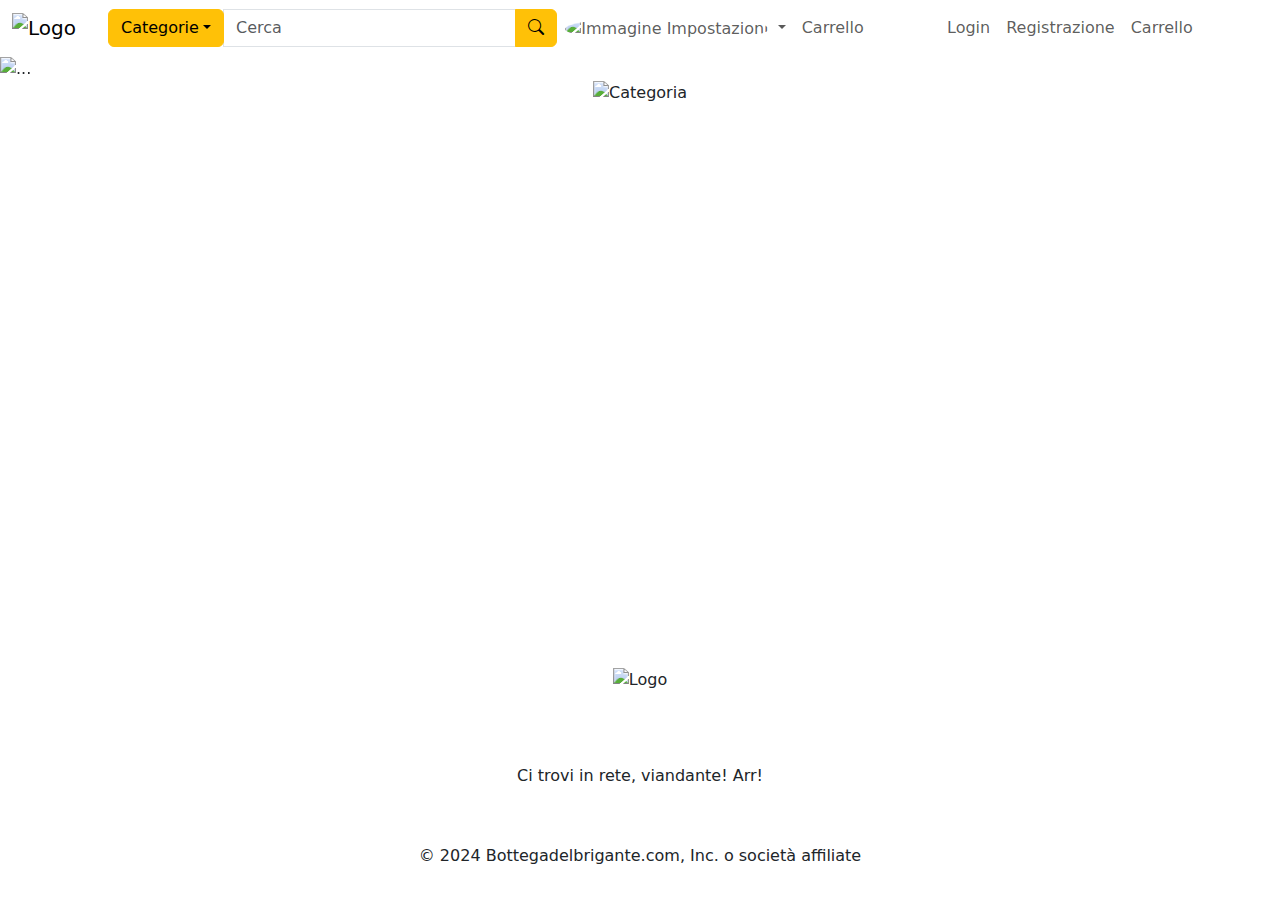
<file: src/main/resources/templates/index.html>
<!DOCTYPE html>
<html lang="en" xmlns:th="http://www.thymeleaf.org">

<head>
<meta charset="UTF-8">
<meta name="viewport" content="width=device-width, initial-scale=1.0">
<link
	href="https://cdn.jsdelivr.net/npm/bootstrap@5.3.3/dist/css/bootstrap.min.css"
	rel="stylesheet">
<script
	src="https://cdn.jsdelivr.net/npm/bootstrap@5.3.3/dist/js/bootstrap.bundle.min.js"></script>
<link
	href="https://cdn.jsdelivr.net/npm/bootstrap-icons@1.8.0/font/bootstrap-icons.css"
	rel="stylesheet">
<link th:href="@{style.css}" rel="stylesheet">
<title>Home - La Bottega del Brigante</title>
<style>
	#flex-container {
    display:flex;
    flex-direction:column;
    min-height:100vh;
    min-height:100svh;
}
    #flex-container > footer {
    margin-top:auto;
}
</style>
</head>

<body id="bg">
	<div id="flex-container">
	<nav class="navbar navbar-expand-lg">
		<div class="container-fluid">
			<a class="navbar-brand" th:href="@{/}"> <img
				th:src="@{LOGOTIPO.png}" alt="Logo"
				class="logoN d-inline-block align-top me-2">
			</a>

			<form class="d-flex ms-2 flex-grow-1" role="search"
				action="/categoria/ricerca" method="get">
				<div class="input-group">
					<div class="dropdown">
						<button class="btn btn-warning dropdown-toggle" type="button"
							id="dropdownMenuButton" data-bs-toggle="dropdown"
							aria-expanded="false">Categorie</button>
						<ul class="dropdown-menu bg-warning"
							aria-labelledby="dropdownMenuButton">


							<li th:each="categoria : ${categorie}"><a
								th:text="${categoria.tipo}" class="dropdown-item"
								th:href="@{/categoria(id=${categoria.id})}"></a></li>
						</ul>
					</div>

					<input class="form-control" type="search" placeholder="Cerca"
						aria-label="Search" name="ricerca">
					<button class="btn btn-warning" type="submit">
						<i class="bi bi-search"></i>
					</button>
				</div>
			</form>

			<button class="navbar-toggler" type="button"
				data-bs-toggle="collapse" data-bs-target="#navbarText"
				aria-controls="navbarText" aria-expanded="false"
				aria-label="Toggle navigation">
				<span class="navbar-toggler-icon"></span>
			</button>


			<div th:if="${session['utente'] != null}"
				class="collapse navbar-collapse" id="navbarText">
				<ul class="navbar-nav me-auto mb-2 mb-lg-0 justify-content-center">
					<li class="nav-item dropdown"><a
						class="nav-link dropdown-toggle" href="#" id="navbarDropdown"
						role="button" data-bs-toggle="dropdown" aria-expanded="false">
							<img th:src="@{'/' + ${utente.avatar}}"
							alt="Immagine Impostazioni" class="img-fluid rounded-circle"
							style="width: 30px; height: 30px;">
					</a>
						<ul class="dropdown-menu" aria-labelledby="navbarDropdown">
							<!-- Inserisci qui le voci del dropdown -->
							<li><a class="dropdown-item" th:href="@{/areariservata}">Area
									Riservata</a></li>
							<li><a class="dropdown-item"
								th:href="@{/modificacredenziali}">Modifica Credenziali</a></li>
							<li>
								<hr class="dropdown-divider">
							</li>
							<li class="nav-item"><a th:href="@{/areariservata/logout}"
								class="nav-link active" aria-current="page">Logout</a></li>
						</ul></li>
					<li class="nav-item"><a class="nav-link"
						th:href="@{/carrello}">Carrello</a></li>
				</ul>
			</div>
			<div th:unless="${session['utente'] != null}"
				class="collapse navbar-collapse" id="navbarText">
				<ul class="navbar-nav me-auto mb-2 mb-lg-0 justify-content-center">
					<li class="nav-item"><a class="nav-link" th:href="@{/login}">Login</a>
					</li>
					<li class="nav-item"><a class="nav-link"
						th:href="@{/registrazioneutente}">Registrazione</a></li>
					<li class="nav-item"><a class="nav-link"
						th:href="@{/carrello}">Carrello</a></li>
				</ul>
			</div>
		</div>
	</nav>
	<div id="carouselExampleInterval" class="carousel slide"
		data-bs-ride="carousel">
		<div class="carousel-inner">
			<div class="carousel-item active" data-bs-interval="5000">
				<img th:src="@{CAR1.png}" class="d-block w-100" alt="...">
			</div>
			<div class="carousel-item" data-bs-interval="5000">
				<img th:src="@{CAR2.png}" class="d-block w-100" alt="...">
			</div>
			<div class="carousel-item" data-bs-interval="5000">
				<img th:src="@{CAR3.png}" class="d-block w-100" alt="...">
			</div>
		</div>
		<button class="carousel-control-prev" type="button"
			data-bs-target="#carouselExampleInterval" data-bs-slide="prev">
			<span class="carousel-control-prev-icon" aria-hidden="true"></span> <span
				class="visually-hidden">Precedente</span>
		</button>
		<button class="carousel-control-next" type="button"
			data-bs-target="#carouselExampleInterval" data-bs-slide="next">
			<span class="carousel-control-next-icon" aria-hidden="true"></span> <span
				class="visually-hidden">Successiva</span>
		</button>
	</div>
	<div class="row justify-content-center">
		<div th:each="categoria: ${categorie}" class="col-md-auto text-center">
			<div class="category-container">
				<a th:href="@{/categoria(id=${categoria.id})}"> <img
					th:src="@{${categoria.icona}}" alt="Categoria" class="category-img">
				</a>
				<div th:text="${categoria.tipo}" class="category-title"></div>
			</div>
		</div>
	</div>
	<footer class="footer py-3">
		<div class="container-fluid">
			<div class="row">
				<div class="text-center">
					<br> <br> <img th:src="@{LOGOTIPO.png}" alt="Logo"
						class="logoF mb-3">
				</div>
			</div>
			<div class="row">
				<div class="col-md-12 text-center">
					<ul class="footer-links list-unstyled">
						<li th:each="categoria: ${categorie}" class="d-inline me-3"><a
							th:href="@{/categoria(id=${categoria.id})}"
							th:text="${categoria.tipo}"></a></li>
					</ul>
				</div>
			</div>
			<div class="row mt-3">
				<div class="col-md-12 text-center">
					<p>Ci trovi in rete, viandante! Arr!</p>
					<a href="#"><img th:src="@{social.png}" width="100px"></a>
				</div>
			</div>
			<div class="row mt-3">
				<div class="col-md-12 text-center" id="dichiarazione">
					<p>© 2024 Bottegadelbrigante.com, Inc. o società affiliate</p>
				</div>
			</div>

		</div>
	</footer>
</div>


</body>

</html>
</file>
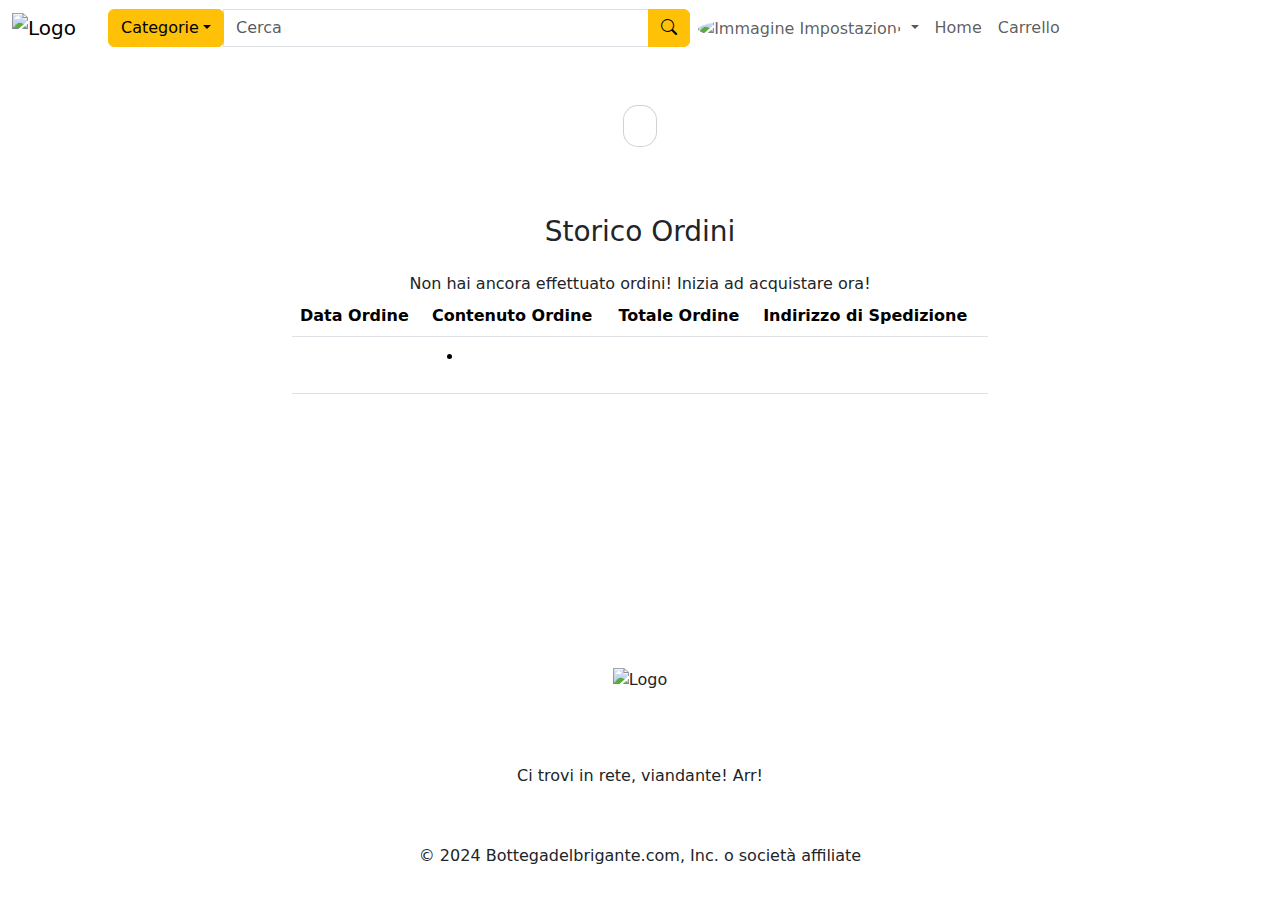
<file: src/main/resources/templates/areariservata.html>
<!DOCTYPE html>
<html lang="en" xmlns:th="http://www.thymeleaf.org">

<head>
<meta charset="UTF-8">
<meta name="viewport" content="width=device-width, initial-scale=1.0">
<link
	href="https://cdn.jsdelivr.net/npm/bootstrap@5.3.3/dist/css/bootstrap.min.css"
	rel="stylesheet">
<script
	src="https://cdn.jsdelivr.net/npm/bootstrap@5.3.3/dist/js/bootstrap.bundle.min.js"></script>
<link
	href="https://cdn.jsdelivr.net/npm/bootstrap-icons@1.8.0/font/bootstrap-icons.css"
	rel="stylesheet">
<link th:href="@{style.css}" rel="stylesheet">

<title>Riservata Utente</title>
<style>
	#flex-container {
    display:flex;
    flex-direction:column;
 
    /* fallback height */
    min-height:100vh;
 
    /* new small viewport height for modern browsers */
    min-height:100svh;
}
    #flex-container > footer {
    margin-top:auto;
}
</style>
</head>

<body>
	<div id="flex-container">
	<nav class="navbar navbar-expand-lg">
		<div class="container-fluid">
			<a class="navbar-brand" th:href="@{/}"> <img
				th:src="@{LOGOTIPO.png}" alt="Logo"
				class="logoN d-inline-block align-top me-2">
			</a>

			<form class="d-flex ms-2 flex-grow-1" role="search"
				action="/categoria/ricerca" method="get">
				<div class="input-group">
					<div class="dropdown">
						<button class="btn btn-warning dropdown-toggle" type="button"
							id="dropdownMenuButton" data-bs-toggle="dropdown"
							aria-expanded="false">Categorie</button>
						<ul class="dropdown-menu bg-warning"
							aria-labelledby="dropdownMenuButton">


							<li th:each="categoria : ${categorie}"><a
								th:text="${categoria.tipo}" class="dropdown-item"
								th:href="@{/categoria(id=${categoria.id})}"></a></li>
						</ul>
					</div>
					<input class="form-control" type="search" placeholder="Cerca"
						aria-label="Search" name="ricerca">
					<button class="btn btn-warning" type="submit">
						<i class="bi bi-search"></i>
					</button>
				</div>
			</form>




			<button class="navbar-toggler" type="button"
				data-bs-toggle="collapse" data-bs-target="#navbarText"
				aria-controls="navbarText" aria-expanded="false"
				aria-label="Toggle navigation">
				<span class="navbar-toggler-icon"></span>
			</button>


			<div class="collapse navbar-collapse" id="navbarText">
				<ul class="navbar-nav me-auto mb-2 mb-lg-0 justify-content-center">
					<li class="nav-item dropdown"><a
						class="nav-link dropdown-toggle" href="#" id="navbarDropdown"
						role="button" data-bs-toggle="dropdown" aria-expanded="false">
							<img th:src="@{'/' + ${utente.avatar}}"
							alt="Immagine Impostazioni" class="img-fluid rounded-circle"
							style="width: 30px; height: 30px;">
					</a>
						<ul class="dropdown-menu" aria-labelledby="navbarDropdown">
							<!-- Inserisci qui le voci del dropdown -->

							<li><a class="dropdown-item"
								th:href="@{/modificacredenziali}">Modifica Credenziali</a></li>
							<li>
								<hr class="dropdown-divider">
							</li>
							<li class="nav-item"><a th:href="@{/areariservata/logout}"
								class="nav-link active" aria-current="page">Logout</a></li>
						</ul></li>

					<li class="nav-item"><a class="nav-link" th:href="@{/}">Home</a></li>


					<li class="nav-item"><a class="nav-link"
						th:href="@{/carrello}">Carrello</a></li>
				</ul>
			</div>
		</div>
	</nav>

	<div class="row">
		<div class="col-md-8 offset-md-2 mt-5 d-flex justify-content-center">
			<div class="card" style="border-radius: 15px;">
				<div class="card-body text-center text-md-start">
					<h1
						th:text="'Benvenuto nella tua Area Riservata ' + ${utente.username}"
						style="text-align: center"></h1>
				</div>
			</div>
		</div>
	</div>

	<div class="container mt-5">
		<div class="row justify-content-center">
			<div class="col-12 col-lg-8">
				<div style="border-radius: 15px; background-color: #fff; padding: 20px;">
					<h3 class="mb-4 text-center" id="cardT">Storico Ordini</h3>
					<div th:if="${acquisti == null || acquisti.empty}" class="text-center">
					<p th:if="${acquisti == null || acquisti.empty}"
						class="card-text text-center">
						Non hai ancora effettuato ordini! <a th:href="@{/}">Inizia ad
							acquistare ora!</a>
					</p>
					</div>
					<table class="table w-100"
						th:if="${acquisti != null && !acquisti.empty}"
						style="max-width: 100%;">
						<thead>
							<tr>
								<th scope="col">Data Ordine</th>
								<th scope="col">Contenuto Ordine</th>
								<th scope="col">Totale Ordine</th>
								<th scope="col">Indirizzo di Spedizione</th>
							</tr>
						</thead>
						<tbody>
							<tr th:each="acquisto : ${acquisti}">
								<td th:text="${acquisto.dataAcquisto}"></td>
								<td>
									<ul>
										<li th:each="prodotto : ${acquisto.prodotti}"
											th:text="${prodotto.nome}"></li>
									</ul>
								</td>
								<td th:text="${acquisto.importoTotale}+'€'"></td>
								<td th:text="${acquisto.indirizzoSpedizione}"></td>
							</tr>
						</tbody>
					</table>
				</div>
			</div>
		</div>
	</div>      
	
	<footer class="footer py-3">
		<div class="container-fluid">
			<div class="row">
				<div class="text-center">
					<br> <br> <img th:src="@{LOGOTIPO.png}" alt="Logo"
						class="logoF mb-3">
				</div>
			</div>
			<div class="row">
				<div class="col-md-12 text-center">
					<ul class="footer-links list-unstyled">
						<li th:each="categoria: ${categorie}" class="d-inline me-3"><a
							th:href="@{/categoria(id=${categoria.id})}"
							th:text="${categoria.tipo}"></a></li>
					</ul>
				</div>
			</div>
			<div class="row mt-3">
				<div class="col-md-12 text-center">
					<p>Ci trovi in rete, viandante! Arr!</p>
					<a href="#"><img th:src="@{social.png}" width="100px"></a>
				</div>
			</div>
			<div class="row mt-3">
				<div class="col-md-12 text-center" id="dichiarazione">
					<p>© 2024 Bottegadelbrigante.com, Inc. o società affiliate</p>
				</div>
			</div>

		</div>
	</footer>
</div>

	
</body>

</html>
</file>
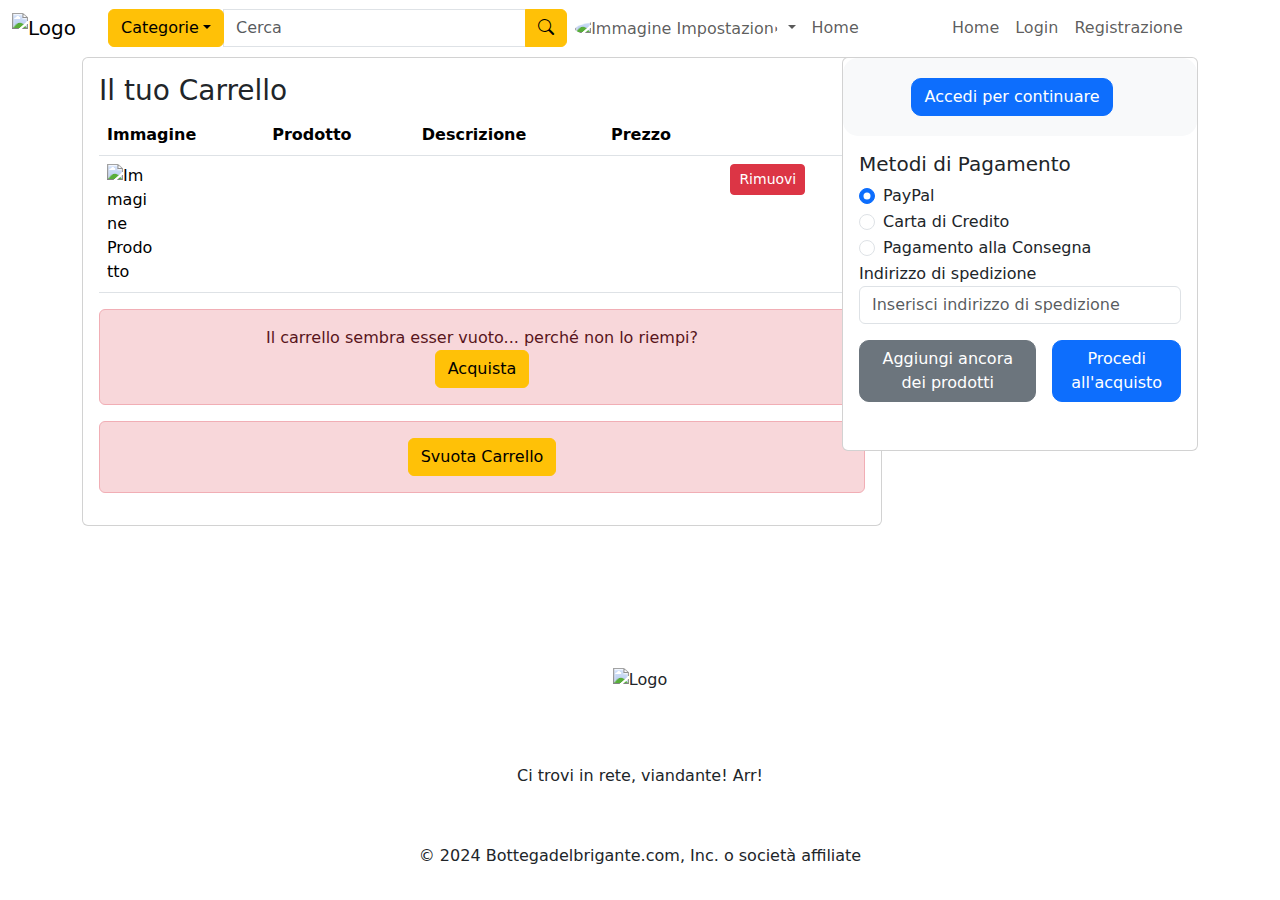
<file: src/main/resources/templates/carrello.html>
<!DOCTYPE html>
<html lang="en" xmlns:th="http://www.thymeleaf.org">

<head>
<meta charset="UTF-8">
<meta name="viewport" content="width=device-width, initial-scale=1.0">
<link
	href="https://cdn.jsdelivr.net/npm/bootstrap@5.3.3/dist/css/bootstrap.min.css"
	rel="stylesheet">
<script
	src="https://cdn.jsdelivr.net/npm/bootstrap@5.3.3/dist/js/bootstrap.bundle.min.js"></script>
<link
	href="https://cdn.jsdelivr.net/npm/bootstrap-icons@1.8.0/font/bootstrap-icons.css"
	rel="stylesheet">
<link th:href="@{style.css}" rel="stylesheet">
<title>Il tuo carrello</title>
<style>
#flex-container {
	display: flex;
	flex-direction: column;
	min-height: 100vh;
	min-height: 100svh;
}

#flex-container>footer {
	margin-top: auto;
}
#cardCar {
    width: 800px;
}
</style>
</head>

<body>
	<div id="flex-container">
		<nav class="navbar navbar-expand-lg">
			<div class="container-fluid">
				<a class="navbar-brand" th:href="@{/}"> <img
					th:src="@{LOGOTIPO.png}" alt="Logo"
					class="logoN d-inline-block align-top me-2">
				</a>

				<form class="d-flex ms-2 flex-grow-1" role="search" action="/categoria/ricerca" method="get">
					<div class="input-group" >
						<div class="dropdown">
							<button class="btn btn-warning dropdown-toggle" type="button"
								id="dropdownMenuButton" data-bs-toggle="dropdown"
								aria-expanded="false">Categorie</button>
							<ul class="dropdown-menu bg-warning"
								aria-labelledby="dropdownMenuButton">


								<li th:each="categoria : ${categorie}"><a
									th:text="${categoria.tipo}" class="dropdown-item"
									th:href="@{/categoria(id=${categoria.id})}"></a></li>
							</ul>
						</div>
						<input class="form-control" type="search" placeholder="Cerca"
							aria-label="Search" name=ricerca>
						<button class="btn btn-warning" type="submit">
							<i class="bi bi-search"></i>
						</button>
					</div>
				</form>
				<button class="navbar-toggler" type="button"
					data-bs-toggle="collapse" data-bs-target="#navbarText"
					aria-controls="navbarText" aria-expanded="false"
					aria-label="Toggle navigation">
					<span class="navbar-toggler-icon"></span>
				</button>




				<div th:if="${session['utente'] != null}"
					class="collapse navbar-collapse" id="navbarText">
					<ul class="navbar-nav me-auto mb-2 mb-lg-0 justify-content-center">
						<li class="nav-item dropdown"><a
							class="nav-link dropdown-toggle" href="#" id="navbarDropdown"
							role="button" data-bs-toggle="dropdown" aria-expanded="false">
								<img th:src="@{'/' + ${utente.avatar}}"
								alt="Immagine Impostazioni" class="img-fluid rounded-circle"
								style="width: 30px; height: 30px;">
						</a>
							<ul class="dropdown-menu" aria-labelledby="navbarDropdown">
								<!-- Inserisci qui le voci del dropdown -->
								<li><a class="dropdown-item" th:href="@{/areariservata}">Area
										Riservata</a></li>
								<li><a class="dropdown-item"
									th:href="@{/modificacredenziali}">Modifica Credenziali</a></li>
								<li>
									<hr class="dropdown-divider">
								</li>
								<li class="nav-item"><a th:href="@{/areariservata/logout}"
									class="nav-link active" aria-current="page">Logout</a></li>
							</ul></li>
						<li class="nav-item"><a class="nav-link" th:href="@{/}">Home</a></li>
					</ul>
				</div>



				<div th:unless="${session['utente'] != null}"
					class="collapse navbar-collapse" id="navbarText">
					<ul class="navbar-nav me-auto mb-2 mb-lg-0 justify-content-center">
						<li class="nav-item"><a class="nav-link" th:href="@{/}">Home</a></li>
						<li class="nav-item"><a class="nav-link" th:href="@{/login}">Login</a>
						</li>
						<li class="nav-item"><a class="nav-link"
							th:href="@{/registrazioneutente}">Registrazione</a></li>

					</ul>
				</div>
			</div>
		</nav>

		<div id="cart-container">
			<div id="cart-items">
				<div class="container">
					<div class="row">
						<div class="col-md-8">
							<div class="card" id="cardCar">
								<div class="card-body">
									<h3 class="card-title">Il tuo Carrello</h3>
									<table class="table">
										<thead th:if="${carrello!=null}">
											<tr>
												<th>Immagine</th>
												<th>Prodotto</th>
												<th>Descrizione</th>
												<th>Prezzo</th>
												<th></th>
												<!-- spazio per il pulsante Rimuovi -->
											</tr>
										</thead>
										<tbody>
											<!-- Prodotti nel carrello -->
											<tr th:each="prodotto : ${carrello}">
												<td><img th:src="@{${prodotto.immagine}}"
													alt="Immagine Prodotto" style="max-width: 50px;"></td>
												<td th:text="${prodotto.nome}"></td>
												<td th:text="${prodotto.descrizione}"></td>
												<td th:text="${prodotto.prezzo}+'€'"></td>
												<td><a
													th:href="@{/carrello/rimuovi(id=${prodotto.id})}"
													class="btn btn-danger btn-sm">Rimuovi</a></td>
											</tr>
											<!-- Fine della sezione prodotti nel carrello -->
										</tbody>
									</table>
									<div>
										<!-- Mostra questo div solo se il carrello è vuoto -->
										<div th:if="${carrello == null}" class="alert alert-danger text-center"
											role="alert">
											Il carrello sembra esser vuoto... perché non lo riempi? <br> <a
												th:href="@{/categoria?id=1}" class="btn btn-warning text-center">Acquista</a>
										</div>
										<!-- Mostra questo div solo se il carrello NON è vuoto -->
										<div th:if="${carrello != null}" class="alert alert-danger">
											<form th:action="@{/carrello/svuota}" method="post" class="d-flex justify-content-center">
    <button type="submit" class="btn btn-warning text-center">Svuota Carrello</button>
</form>
											
										</div>
									</div>
								</div>
							</div>
						</div>




						<div class="col-md-4 colonnaPagamento">
							<div class="card">
								<!-- Controlla se l'utente NON è loggato e mostra il pulsante di login -->
								<div th:if="${session['utente'] == null}"
									class="d-flex justify-content-center"
									style="padding: 20px; border-radius: 15px; background-color: #f8f9fa;">
									<a th:href="@{/login}" class="btn btn-primary"
										style="margin-right: 16px; border-radius: 10px;">Accedi per continuare</a>
								</div>
								

								<!-- Form visibile solo quando l'utente è loggato -->
								<form th:action="@{/carrello/invia}" method="post"
									th:if="${session['utente'] != null}">
									<div class="card-body">
									
										<h5 class="card-title">Metodi di Pagamento</h5>
										<div class="form-check">
											<input class="form-check-input" type="radio"
												name="metodoPagamento" id="paypalRadio" value="paypal"
												checked> <label class="form-check-label"
												for="paypalRadio">PayPal</label>
										</div>
										<div class="form-check">
											<input class="form-check-input" type="radio"
												name="metodoPagamento" id="cartaCreditoRadio"
												value="cartaCredito"> <label
												class="form-check-label" for="cartaCreditoRadio">Carta
												di Credito</label>
										</div>
										<div class="form-check">
											<input class="form-check-input" type="radio"
												name="metodoPagamento" id="pagamentoConsegnaRadio"
												value="pagamentoConsegna"> <label
												class="form-check-label" for="pagamentoConsegnaRadio">Pagamento
												alla Consegna</label>
										</div>
										<div class="mb-3">
											<label for="indirizzoSpedizione">Indirizzo di
												spedizione</label> <input type="text" class="form-control"
												id="indirizzoSpedizione" name="indirizzoSpedizione"
												placeholder="Inserisci indirizzo di spedizione" required>
										</div>
										<div class="d-flex justify-content-start">
											<a th:if="${carrello != null}" th:href="@{/}"
												class="btn btn-secondary"
												style="margin-right: 16px; border-radius: 10px;"> Aggiungi ancora dei prodotti</a>
											<button th:if="${carrello != null}" type="submit"
												class="btn btn-primary" style="border-radius: 10px;">Procedi
												all'acquisto</button>
										</div>
										<br>
										<h3 th:text="'Totale: ' + ${totale} + '€'"></h3>
									</div>
								</form>
							</div>
						</div>
					</div>
				</div>
			</div>
		</div>


		<footer class="footer py-3">
			<div class="container-fluid">
				<div class="row">
					<div class="text-center">
						<br> <br> <img th:src="@{LOGOTIPO.png}" alt="Logo"
							class="logoF mb-3">
					</div>
				</div>
				<div class="row">
					<div class="col-md-12 text-center">
						<ul class="footer-links list-unstyled">
							<li th:each="categoria: ${categorie}" class="d-inline me-3"><a
								th:href="@{/categoria(id=${categoria.id})}"
								th:text="${categoria.tipo}"></a></li>
						</ul>
					</div>
				</div>
				<div class="row mt-3">
					<div class="col-md-12 text-center">
						<p>Ci trovi in rete, viandante! Arr!</p>
						<a href="#"><img th:src="@{social.png}" width="100px"></a>
					</div>
				</div>
				<div class="row mt-3">
					<div class="col-md-12 text-center" id="dichiarazione">
						<p>© 2024 Bottegadelbrigante.com, Inc. o società affiliate</p>
					</div>
				</div>

			</div>
		</footer>
	</div>
</body>

</html>
</file>
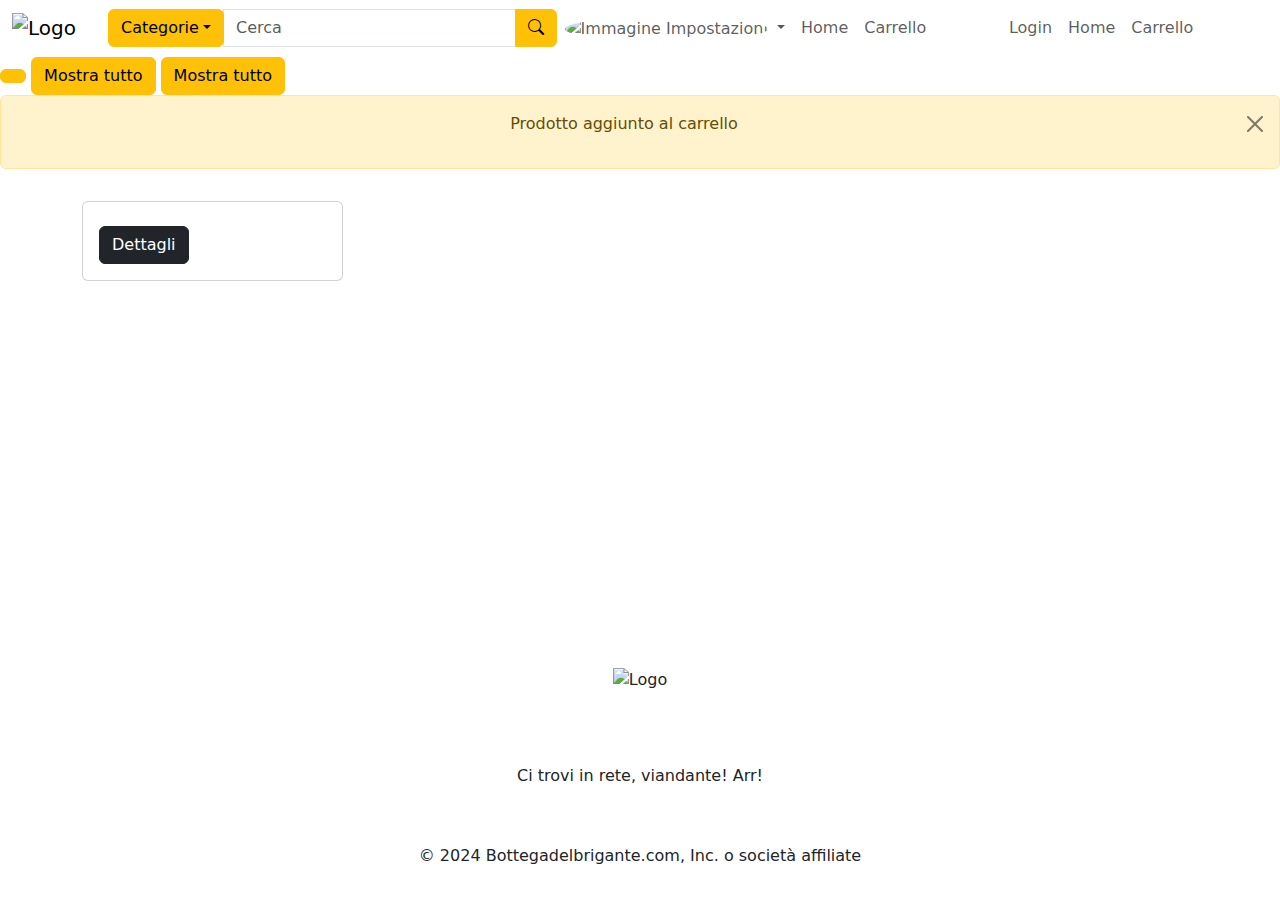
<file: src/main/resources/templates/categoria.html>
<!DOCTYPE html>
<html lang="en" xmlns:th="http://www.thymeleaf.org">

<head>
<meta charset="UTF-8">
<meta name="viewport" content="width=device-width, initial-scale=1.0">
<link
	href="https://cdn.jsdelivr.net/npm/bootstrap@5.3.3/dist/css/bootstrap.min.css"
	rel="stylesheet">
<link
	href="https://cdn.jsdelivr.net/npm/bootstrap-icons/font/bootstrap-icons.css"
	rel="stylesheet">
<script
	src="https://cdn.jsdelivr.net/npm/bootstrap@5.3.3/dist/js/bootstrap.bundle.min.js"></script>
<link th:href="@{style.css}" rel="stylesheet">
<title th:text="${categoria.tipo}"></title>
<style>
	#flex-container {
    display:flex;
    flex-direction:column;
    min-height:100vh;
    min-height:100svh;
}
    #flex-container > footer {
    margin-top:auto;
}
</style>
</head>

<body>
	<diV id="flex-container">
	<nav class="navbar navbar-expand-lg">
		<div class="container-fluid">
			<a class="navbar-brand" th:href="@{/}"> <img
				th:src="@{LOGOTIPO.png}" alt="Logo"
				class="logoN d-inline-block align-top me-2">
			</a>

			<form class="d-flex ms-2 flex-grow-1" role="search"
				action="/categoria/ricerca" method="get">
				<div class="input-group">
					<div class="dropdown">
						<button th:text="${categoria!=null?categoria.tipo:'categorie'}"
							class="btn btn-warning dropdown-toggle" type="button"
							id="dropdownMenuButton" data-bs-toggle="dropdown"
							aria-expanded="false">Categorie</button>
						<ul class="dropdown-menu bg-warning"
							aria-labelledby="dropdownMenuButton">


							<li th:each="categoria : ${categorie}"><a
								th:text="${categoria.tipo}" class="dropdown-item"
								th:href="@{/categoria(id=${categoria.id})}"></a></li>
						</ul>
					</div>
					<input class="form-control" type="search" placeholder="Cerca"
						aria-label="Search" name="ricerca">
					<button class="btn btn-warning" type="submit">
						<i class="bi bi-search"></i>
					</button>
				</div>
			</form>




			<button class="navbar-toggler" type="button"
				data-bs-toggle="collapse" data-bs-target="#navbarText"
				aria-controls="navbarText" aria-expanded="false"
				aria-label="Toggle navigation">
				<span class="navbar-toggler-icon"></span>
			</button>


			<div th:if="${session['utente'] != null}"
				class="collapse navbar-collapse" id="navbarText">
				<ul class="navbar-nav me-auto mb-2 mb-lg-0 justify-content-center">
					<li class="nav-item dropdown"><a
						class="nav-link dropdown-toggle" href="#" id="navbarDropdown"
						role="button" data-bs-toggle="dropdown" aria-expanded="false">
							<img th:src="@{'/' + ${utente.avatar}}"
							alt="Immagine Impostazioni" class="img-fluid rounded-circle"
							style="width: 30px; height: 30px;">
					</a>
						<ul class="dropdown-menu" aria-labelledby="navbarDropdown">
							<!-- Inserisci qui le voci del dropdown -->
							<li><a class="dropdown-item" th:href="@{/areariservata}">Area
									Riservata</a></li>
							<li><a class="dropdown-item" href="#">Modifica
									Credenziali</a></li>
							<li>
								<hr class="dropdown-divider">
							</li>
							<li class="nav-item"><a th:href="@{/areariservata/logout}"
								class="nav-link active" aria-current="page">Logout</a></li>
						</ul></li>
					<li class="nav-item"><a class="nav-link" th:href="@{/}">Home</a></li>
					<li class="nav-item"><a class="nav-link"
						th:href="@{/carrello}">Carrello</a></li>
				</ul>
			</div>
			<div th:unless="${session['utente'] != null}"
				class="collapse navbar-collapse" id="navbarText">
				<ul class="navbar-nav me-auto mb-2 mb-lg-0 justify-content-center">
					<li class="nav-item"><a class="nav-link" th:href="@{/login}">Login</a>
					</li>
					<li class="nav-item"><a class="nav-link" th:href="@{/}">Home</a></li>
					<li class="nav-item"><a class="nav-link"
						th:href="@{/carrello}">Carrello</a></li>
				</ul>
			</div>
		</div>
	</nav>
	<div class="filtrobottoni">

		<a th:each="sottocategoria: ${categoria.sottocategorie}"
			th:href="@{/categoria(id=${categoria.id},filtro=${sottocategoria.nome})}"
			class="btn btn-warning" th:text="${sottocategoria.nome}"></a>
			 
			 <a th:if="${ricerca!=null}" th:href="@{/}"  class="btn btn-warning"> Mostra tutto</a>
			 <a th:if="${ricerca==null}" th:href="@{/categoria(id=${categoria.id})}" class="btn btn-warning">Mostra tutto</a>
	</div>


		<div class="text-center">
			<div id="myAlert" th:if="${add != null}" class="alert alert-warning alert-dismissible show" role="alert">
				<p>Prodotto aggiunto al carrello</p>
				<button type="button" class="btn-close" data-bs-dismiss="alert" aria-label="Close"></button>
			</div>
		</div>



		<div class="container mt-3">
		<div class="row">
			<div th:each="prodotto : ${prodotti}" class="col-md-3 col-sm-12"
				th:categoria="${prodotto.sottocategoria.categoria}">



				<div class="card " id="ombra">
					<img class="card-img-top" th:src="@{${prodotto.immagine}}">
					<div class="card-body">
						<h5 th:text="${prodotto.nome}" class="card-title"></h5>
						<button class="btn btn-dark bottone" data-bs-toggle="collapse"
							data-bs-target="#pulsante" th:value="'pulsante'+ ${prodotto.id}"
							id="tasto">Dettagli</button>
						<div class="collapse" style="display: none;"
							th:id="'pulsante'+ ${prodotto.id}">
							<div class="campi">




								<h5>Descrizione</h5>
								<p th:text="${prodotto.descrizione}"></p>
								<div style="text-align: center;">
									<h5 th:text="${prodotto.prezzo} +'€'" style="display: inline-block;"></h5>

									<a th:href="@{/categoria/aggiungi(id=${prodotto.id},idCat=${categoria.id})}"
									   class="btn btn-warning" style="display: inline-block; margin-left: 10px;">Aggiungi al carrello</a>
								</div>


							</div>
						</div>
					</div>

				</div>
			</div>
		</div>
	</div>
	<footer class="footer py-3">
		<div class="container-fluid">
			<div class="row">
				<div class="text-center">
					<br> <br> <img th:src="@{LOGOTIPO.png}" alt="Logo"
						class="logoF mb-3">
				</div>
			</div>
			<div class="row">
				<div class="col-md-12 text-center">
					<ul class="footer-links list-unstyled">
						<li th:each="categoria: ${categorie}" class="d-inline me-3"><a
							th:href="@{/categoria(id=${categoria.id})}"
							th:text="${categoria.tipo}"></a></li>
					</ul>
				</div>
			</div>
			<div class="row mt-3">
				<div class="col-md-12 text-center">
					<p>Ci trovi in rete, viandante! Arr!</p>
					<a href="#"><img th:src="@{social.png}" width="100px"></a>
				</div>
			</div>
			<div class="row mt-3">
				<div class="col-md-12 text-center" id="dichiarazione">
					<p>© 2024 Bottegadelbrigante.com, Inc. o società affiliate</p>
				</div>
			</div>

		</div>
	</footer>
</diV>

	<script>
		document.querySelectorAll('.bottone').forEach(function(pulsante) {
			pulsante.addEventListener('click', function() {
				toggleCollapse(this.value)
			})
		})
		function toggleCollapse(cardId) {

			var div = document.getElementById(cardId);
			if (div.style.display === "none") {
				div.style.display = "block";
			} else {
				div.style.display = "none";
			}
		}
	</script>

</body>

</html>
</file>
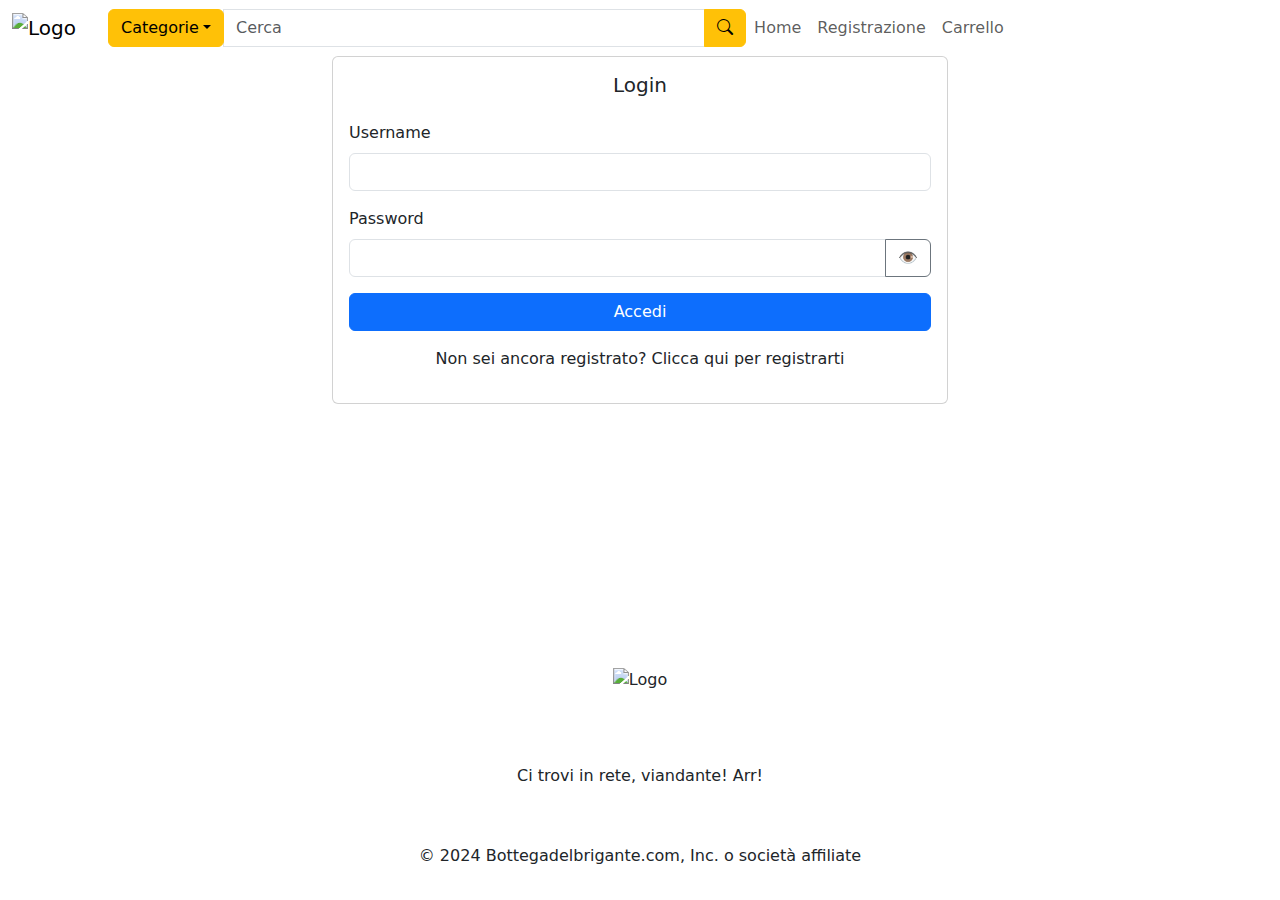
<file: src/main/resources/templates/login.html>
<!DOCTYPE html>
<html lang="en" xmlns:th="http://www.thymeleaf.org">

<head>
<meta charset="UTF-8">
<meta name="viewport" content="width=device-width, initial-scale=1.0">
<meta name="viewport" content="width=device-width, initial-scale=1.0">
<link
	href="https://cdn.jsdelivr.net/npm/bootstrap@5.3.3/dist/css/bootstrap.min.css"
	rel="stylesheet">
<script
	src="https://cdn.jsdelivr.net/npm/bootstrap@5.3.3/dist/js/bootstrap.bundle.min.js"></script>
<link
	href="https://cdn.jsdelivr.net/npm/bootstrap-icons@1.8.0/font/bootstrap-icons.css"
	rel="stylesheet">
<link th:href="@{style.css}" rel="stylesheet">
<title>Login</title>
<style>
	#flex-container {
    display:flex;
    flex-direction:column;
    min-height:100vh;
    min-height:100svh;
}
    #flex-container > footer {
    margin-top:auto;
}
</style>
</head>

<body>
	<div id="flex-container">
	<nav class="navbar navbar-expand-lg">
		<div class="container-fluid">
			<a class="navbar-brand" th:href="@{/}"> <img
				th:src="@{LOGOTIPO.png}" alt="Logo"
				class="logoN d-inline-block align-top me-2">
			</a>
			<form class="d-flex ms-2 flex-grow-1" role="search" action="/categoria/ricerca" method="get">
				<div class="input-group">
					<div class="dropdown">
						<button class="btn btn-warning dropdown-toggle" type="button"
							id="dropdownMenuButton" data-bs-toggle="dropdown"
							aria-expanded="false">Categorie</button>
						<ul class="dropdown-menu bg-warning"
							aria-labelledby="dropdownMenuButton">
							<li th:each="categoria : ${categorie}"><a
								th:text="${categoria.tipo}" class="dropdown-item"
								th:href="@{/categoria(id=${categoria.id})}"></a></li>
						</ul>
					</div>
					
					
					<input class="form-control" type="search" placeholder="Cerca"
						aria-label="Search" name="ricerca"> 
					<button class="btn btn-warning" type="submit">
						<i class="bi bi-search"></i>
					</button>
				</div>
			</form>
			<button class="navbar-toggler" type="button"
				data-bs-toggle="collapse" data-bs-target="#navbarText"
				aria-controls="navbarText" aria-expanded="false"
				aria-label="Toggle navigation">
				<span class="navbar-toggler-icon"></span>
			</button>

			<div class="collapse navbar-collapse" id="navbarText">
				<ul class="navbar-nav me-auto mb-2 mb-lg-0 justify-content-center">
					<li class="nav-item"><a class="nav-link" th:href="@{/}">Home</a>
					</li>
					<li class="nav-item"><a class="nav-link"
						th:href="@{/registrazioneutente}">Registrazione</a></li>
					<li class="nav-item"><a class="nav-link"
						th:href="@{/carrello}">Carrello</a></li>
				</ul>
			</div>
		</div>
	</nav>



	<div class="container-fluid">
		<div class="row justify-content-center">
			<div class="col-md-6">
				<div class="card" id="cardLog">
					<div class="card-body" id="cardL">
						<h5 class="card-title text-center mb-4" id="cardT">Login</h5>
						<form action="/login" method="post">
							<div class="mb-3">
								<label for="username" class="form-label">Username</label> <input
									type="text" class="form-control" id="username" name="username"
									required>
							</div>
							<div class="mb-3">
								<label for="password" class="form-label">Password</label>
								<div class="input-group">
									<input type="password" class="form-control" id="password"
										name="password" required>
									<button class="btn btn-outline-secondary" type="button"
										id="togglePassword">👁️</button>
								</div>
							</div>
							<button type="submit" class="btn btn-primary w-100">Accedi</button>
						</form>
						<p class="mt-3 text-center">
							Non sei ancora registrato? <a th:href="@{registrazioneutente}">Clicca
								qui per registrarti</a>
						</p>
					</div>
				</div>
			</div>
		</div>
	</div>
	<footer class="footer py-3">
		<div class="container-fluid">
			<div class="row">
				<div class="text-center">
					<br> <br> <img th:src="@{LOGOTIPO.png}" alt="Logo"
						class="logoF mb-3">
				</div>
			</div>
			<div class="row">
				<div class="col-md-12 text-center">
					<ul class="footer-links list-unstyled">
						<li th:each="categoria: ${categorie}" class="d-inline me-3"><a
							th:href="@{/categoria(id=${categoria.id})}"
							th:text="${categoria.tipo}"></a></li>
					</ul>
				</div>
			</div>
			<div class="row mt-3">
				<div class="col-md-12 text-center">
					<p>Ci trovi in rete, viandante! Arr!</p>
					<a href="#"><img th:src="@{social.png}" width="100px"></a>
				</div>
			</div>
			<div class="row mt-3">
				<div class="col-md-12 text-center" id="dichiarazione">
					<p>© 2024 Bottegadelbrigante.com, Inc. o società affiliate</p>
				</div>
			</div>

		</div>
	</footer>
</div>

	<script>
		const togglePassword = document.getElementById('togglePassword');
		const password = document.getElementById('password');

		togglePassword.addEventListener('click', function() {
			const type = password.getAttribute('type') === 'password' ? 'text'
					: 'password';
			password.setAttribute('type', type);
			this.textContent = type === 'password' ? '👁️' : '🔒';
		});
	</script>

</body>

</html>
</file>
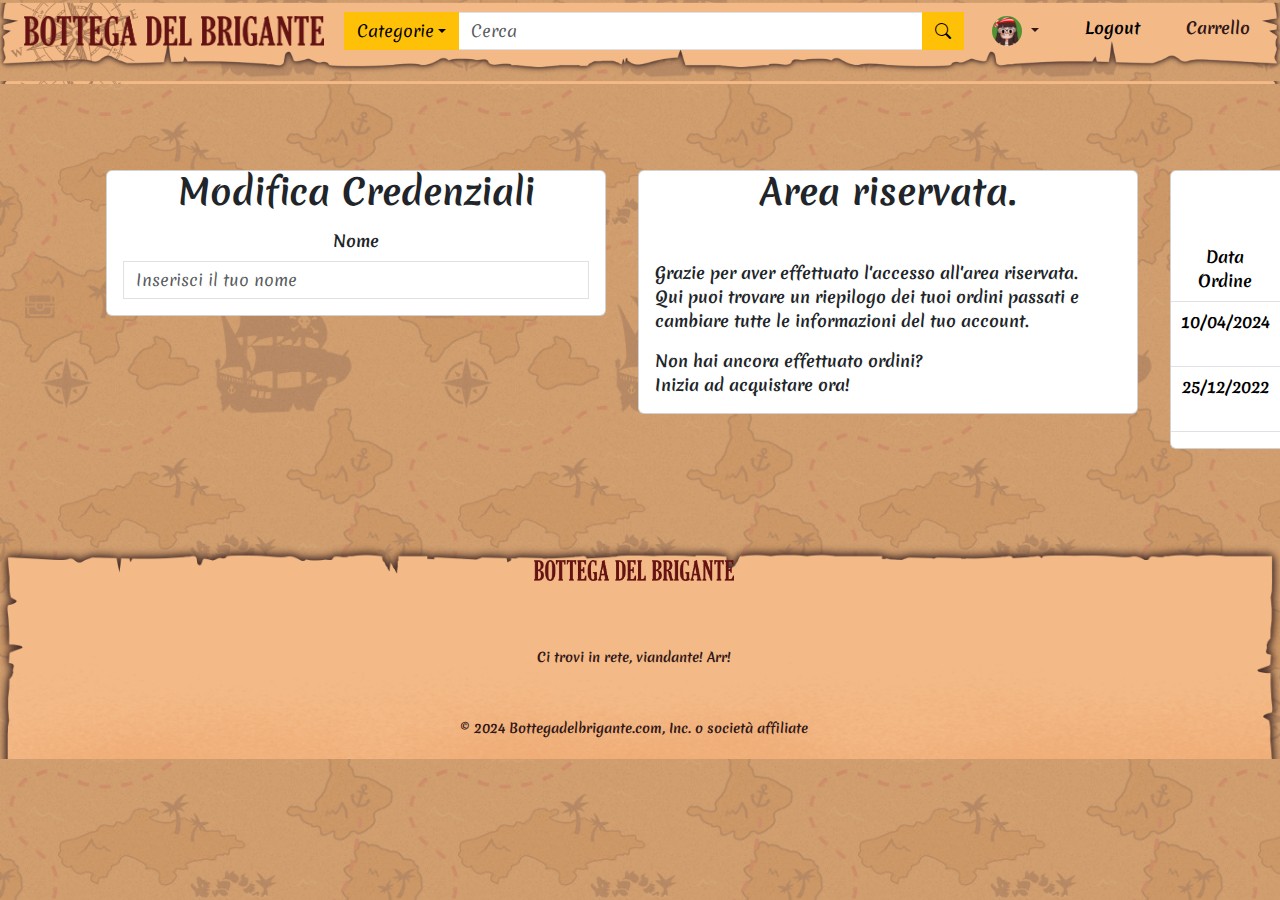
<file: src/main/resources/templates/VSC/areariservataVSC.html>
<!DOCTYPE html>
<html lang="en">

<head>
    <meta charset="UTF-8">
    <meta name="viewport" content="width=device-width, initial-scale=1.0">
    <link href="https://cdn.jsdelivr.net/npm/bootstrap@5.3.3/dist/css/bootstrap.min.css" rel="stylesheet">
    <script src="https://cdn.jsdelivr.net/npm/bootstrap@5.3.3/dist/js/bootstrap.bundle.min.js"></script>
    <link href="https://cdn.jsdelivr.net/npm/bootstrap-icons@1.8.0/font/bootstrap-icons.css" rel="stylesheet">
    <link href="/src/main/resources/static/style.css" rel="stylesheet">
    <title>Riservata Utente</title>

    <style>
        .password-input {
            position: relative;
        }

        .password-input .toggle-password {
            position: absolute;
            top: 50%;
            right: 10px;
            transform: translateY(-50%);
            cursor: pointer;
        }

        #settingsCard,
        #benvenutoriservata,
        #storico {
            font-size: medium;
            width: 33%;
            height: fit-content;
            padding: 20px;
            margin-top: 20px;
        }

        #recipiente {
            padding: 20px;
            width: 100%;
        }
    </style>
</head>

<body>
    <nav class="navbar navbar-expand-lg">
        <div class="container-fluid">
            <a class="navbar-brand" href="#"> <img src="/src/main/resources/static/LOGOTIPO.png" alt="Logo"
                    class="logoN d-inline-block align-top me-2">
            </a>
            <form class="d-flex ms-2 flex-grow-1" role="search">
                <div class="input-group">
                    <div class="dropdown">
                        <button class="btn btn-warning dropdown-toggle" type="button" id="dropdownMenuButton"
                            data-bs-toggle="dropdown" aria-expanded="false">Categorie</button>
                        <ul class="dropdown-menu bg-warning" aria-labelledby="dropdownMenuButton">
                            <li th:each="categoria : ${categorie}"><a th:text="${categoria.tipo}"
                                    class="dropdown-item"
                                    th:href="@{/categoria(id=${categoria.id})}"></a></li>
                        </ul>
                    </div>
                    <input class="form-control" type="search" placeholder="Cerca" aria-label="Search">
                    <button class="btn btn-warning" type="submit">
                        <i class="bi bi-search"></i>
                    </button>
                </div>
            </form>
            <button class="navbar-toggler" type="button" data-bs-toggle="collapse" data-bs-target="#navbarText"
                aria-controls="navbarText" aria-expanded="false" aria-label="Toggle navigation">
                <span class="navbar-toggler-icon"></span>
            </button>

            <div class="collapse navbar-collapse" id="navbarText">
                <ul class="navbar-nav me-auto mb-2 mb-lg-0 justify-content-center">
                <li class="nav-item dropdown">
    <a class="nav-link dropdown-toggle" href="#" id="navbarDropdown" role="button" data-bs-toggle="dropdown" aria-expanded="false">
        <img src="/src/main/resources/static/avatar1.jpg" alt="Immagine Impostazioni" class="img-fluid rounded-circle" style="width: 30px; height: 30px;">
    </a>
    <ul class="dropdown-menu" aria-labelledby="navbarDropdown">
        <!-- Inserisci qui le voci del dropdown -->
        <li><a class="dropdown-item" href="#">Area Riservata</a></li>
        <li><a class="dropdown-item" href="#">Modifica Credenziali</a></li>
        <li><hr class="dropdown-divider"></li>
        <li><a class="dropdown-item" href="#">Altre opzione</a></li>
    </ul>
</li>
                
                
                <li class="nav-item">
                    <a th:href="@{/areariservata/logout}" class="nav-link active" aria-current="page">Logout</a>
                </li>
                <li class="nav-item">
                    <a class="nav-link" th:href="@{/carrello}">Carrello</a>
                </li>
            </ul>
            </div>
        </div>
    </nav>

    <div class="container my-3" id="recipiente">
        <div class="row">
            <div class="d-flex">

                <div class="order-md-3 mx-3 text-center">
                    <div class="card">
                        <h3 class="mb-3 mx-3 text-center" id="cardT">Modifica Credenziali</h3>
                        <form id="settingsForm">
                            <div class="mb-3 mx-3">
                                <label for="nome" class="form-label">Nome</label>
                                <input type="text" class="form-control" id="nome" th:field="*{profilo.nome}"
                                    placeholder="Inserisci il tuo nome" required>
                                <p th:if="${#fields.hasErrors('profilo.nome')}" th:errors="*{profilo.nome}"></p>
                            </div>
                            <!-- Altri campi del form omessi per brevità -->
                        </form>
                    </div>
                </div>

                <div class="order-md-3 mx-3 text-center">
                    <div class="card">
                        <h3 class="mb-4 mx-3 text-center" id="cardT">Area riservata.</h3>
                        <div class="card-body text-center text-md-start">
                            <h1 th:text="'Benvenuto nella tua Area Riservata ' + ${utente.username}"
                                style="text-align:center"></h1>

                            <p class="card-text">
                                Grazie per aver effettuato l'accesso all'area riservata.<br>
                                Qui puoi trovare un riepilogo dei tuoi ordini passati e cambiare tutte le informazioni del tuo account.
                            </p>

                            <p th:if="${carrello == null}" class="card-text">
                                Non hai ancora effettuato ordini? <br>
                                <a th:href="@{/}">Inizia ad acquistare ora!</a>
                            </p>
                        </div>
                    </div>
                </div>

                <div class="order-md-3 mx-3 text-center">
                    <div class="card">
                        <div>
                            <table class="table">
                                <thead>
                                    <h3 class="mb-4 mx-3 text-center" id="cardT">Storico Ordini</h3>
                                    <tr>
                                        <th scope="col">Data Ordine</th>
                                        <th scope="col">Contenuto Ordine</th>
                                        <th scope="col">Totale Ordine</th>
                                        <th scope="col">Indirizzo di Spedizione</th>
                                    </tr>
                                </thead>
                                <tbody>
                                    <tr>
                                        <td>10/04/2024</td>
                                        <td>Descrizione del contenuto</td>
                                        <td>$50.00</td>
                                        <td>Via Roma 123, Città</td>
                                    </tr>
                                    <tr>
                                        <td>25/12/2022</td>
                                        <td>Descrizione del contenuto</td>
                                        <td>$666.00</td>
                                        <td>Via Rotfl 69, Città</td>
                                    </tr>
                                </tbody>
                            </table>
                        </div>
                    </div>
                </div>
            </div>
        </div>
    </div>

    <footer class="footer py-3">
        <div class="containerF">
            <div class="row">
                <div class="text-center">
                    <br> <br> <img src="/src/main/resources/static/LOGOTIPO.png" alt="Logo" class="logoF mb-3">
                </div>
            </div>
            <div class="row">
                <div class="col-md-12 text-center">
                    <ul class="footer-links list-unstyled">
                        <li th:each="categoria: ${categorie}" class="d-inline me-3"><a
                                th:href="@{/categoria(id=${categoria.id})}" th:text="${categoria.tipo}"></a></li>
                    </ul>
                </div>
            </div>
            <div class="row mt-3">
                <div class="col-md-12 text-center">
                    <p>Ci trovi in rete, viandante! Arr!</p>
                    <a href="#"><img th:src="@{social.png}" width="100px"></a>
                </div>
            </div>
            <div class="row mt-3">
                <div class="col-md-12 text-center" id="dichiarazione">
                    <p>© 2024 Bottegadelbrigante.com, Inc. o società affiliate</p>
                </div>
            </div>
        </div>
    </footer>

    <script>
        document.addEventListener("DOMContentLoaded", function () {
            const togglePassword = document.getElementById('togglePassword');
            const password = document.getElementById('password');

            togglePassword.addEventListener('click', function () {
                const type = password.getAttribute('type') === 'password' ? 'text' : 'password';
                password.setAttribute('type', type);
                this.textContent = type === 'password' ? '👁' : '🔒';
            });

            const settingsForm = document.getElementById("settingsForm");
            settingsForm.addEventListener("submit", function (event) {
                event.preventDefault();
                const email = document.getElementById("email").value;
                const password = document.getElementById("password").value;
                const avatar = document.querySelector("input[name='avatar']:checked").value;
                const address = document.getElementById("address").value;

                console.log("Email:", email);
                console.log("Password:", password);
                console.log("Avatar:", avatar);
                console.log("Indirizzo di spedizione:", address);
            });
        });
    </script>

</body>

</html>
</file>
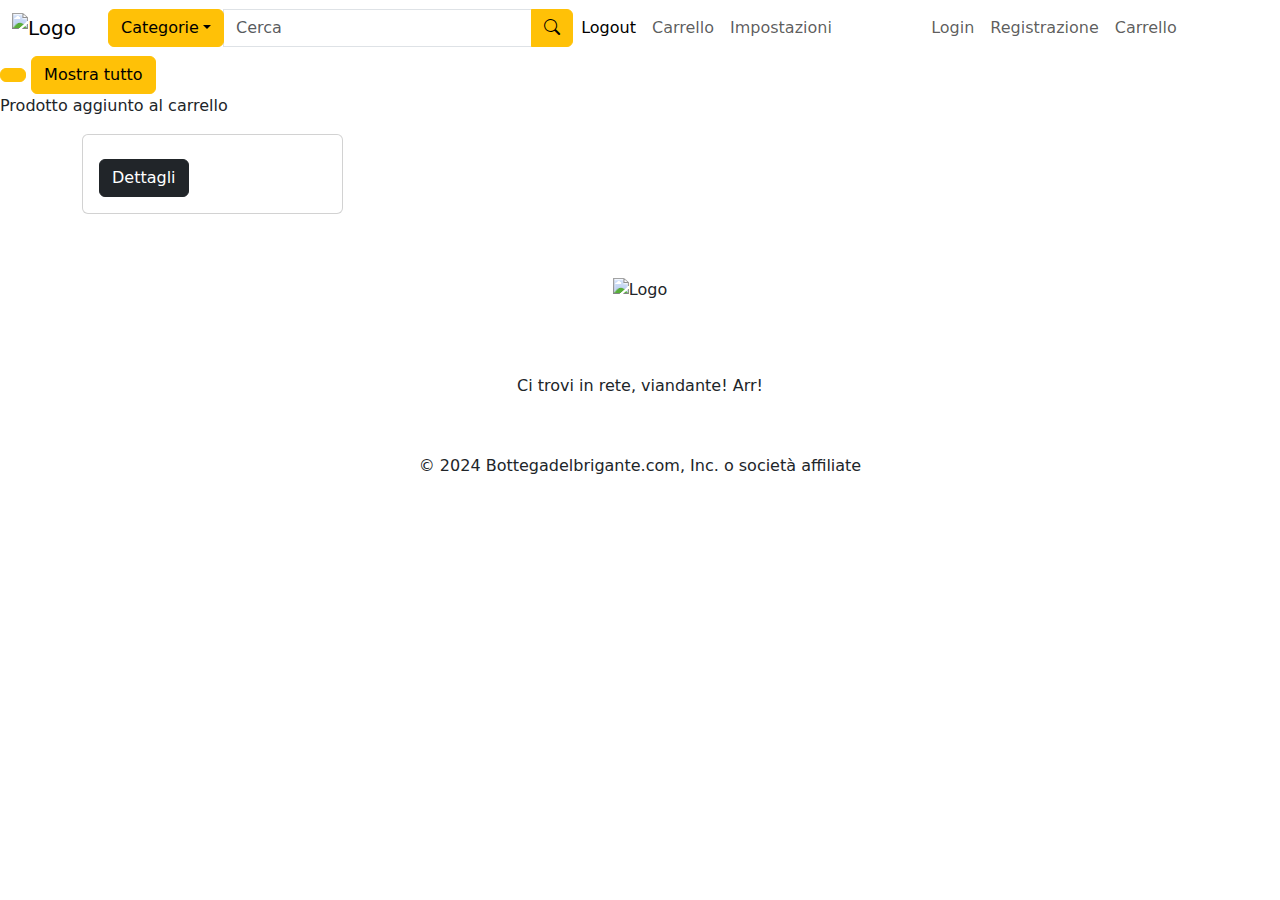
<file: src/main/resources/templates/VSC/categoriaVSC.html>
<!DOCTYPE html>
<html lang="en" xmlns:th="http://www.thymeleaf.org">

<head>
<meta charset="UTF-8">
<meta name="viewport" content="width=device-width, initial-scale=1.0">
<link
	href="https://cdn.jsdelivr.net/npm/bootstrap@5.3.3/dist/css/bootstrap.min.css"
	rel="stylesheet">
<link
	href="https://cdn.jsdelivr.net/npm/bootstrap-icons/font/bootstrap-icons.css"
	rel="stylesheet">
<script
	src="https://cdn.jsdelivr.net/npm/bootstrap@5.3.3/dist/js/bootstrap.bundle.min.js"></script>
<link th:href="@{style.css}" rel="stylesheet">
<title th:text="${categoria.tipo}"></title>
<style type="text/css">
</style>
</head>

<body>
	<nav class="navbar navbar-expand-lg">
    <div class="container-fluid">
        <a class="navbar-brand" th:href="@{/}">
            <img th:src="@{LOGOTIPO.png}" alt="Logo" class="logoN d-inline-block align-top me-2">
        </a>
       
        <form class="d-flex ms-2 flex-grow-1" role="search">
				<div class="input-group">
					<div class="dropdown">
						<button class="btn btn-warning dropdown-toggle" type="button"
							id="dropdownMenuButton" data-bs-toggle="dropdown"
							aria-expanded="false">Categorie</button>
						<ul class="dropdown-menu bg-warning"
							aria-labelledby="dropdownMenuButton">


							<li th:each="categoria : ${categorie}"><a
								th:text="${categoria.tipo}" class="dropdown-item"
								th:href="@{/categoria(id=${categoria.id})}"></a></li>
						</ul>
					</div>
					<input class="form-control" type="search" placeholder="Cerca"
						aria-label="Search">
					<button class="btn btn-warning" type="submit">
						<i class="bi bi-search"></i>
					</button>
				</div>
			</form>
        <button class="navbar-toggler" type="button" data-bs-toggle="collapse" data-bs-target="#navbarText"
            aria-controls="navbarText" aria-expanded="false" aria-label="Toggle navigation">
            <span class="navbar-toggler-icon"></span>
        </button>

     
        <div th:if="${session['utente'] != null}" class="collapse navbar-collapse" id="navbarText">
            <ul class="navbar-nav me-auto mb-2 mb-lg-0 justify-content-center">
                <li class="nav-item">
                    <a th:href="@{/areariservata/logout}" class="nav-link active" aria-current="page">Logout</a>
                </li>
                <li class="nav-item">
                    <a class="nav-link" th:href="@{/carrello}">Carrello</a>
                </li>
                <li class="nav-item">
                    <a th:href="@{/}" class="nav-link">Impostazioni</a>
                </li>
            </ul>
        </div>
        <div th:unless="${session['utente'] != null}" class="collapse navbar-collapse" id="navbarText">
            <ul class="navbar-nav me-auto mb-2 mb-lg-0 justify-content-center">
                <li class="nav-item">
                    <a class="nav-link" th:href="@{/login}">Login</a>
                </li>
                <li class="nav-item">
                    <a class="nav-link" th:href="@{/registrazioneutente}">Registrazione</a>
                </li>
                <li class="nav-item">
                    <a class="nav-link" th:href="@{/carrello}">Carrello</a>
                </li>
            </ul>
        </div>
    </div>
</nav> 
	
	

	<div class="filtrobottoni">

		<a th:each="sottocategoria: ${categoria.sottocategorie}" th:href="@{/categoria(id=${categoria.id},filtro=${sottocategoria.nome})}" class="btn btn-warning" th:text="${sottocategoria.nome}"></a>
		<a th:href="@{/categoria(id=${categoria.id})}" class="btn btn-warning"> Mostra tutto</a>
		</div>

<p th:if="${add!=null}"> Prodotto aggiunto al carrello </p>



	<div class="container mt-3">
		<div class="row">
			<div th:each="prodotto : ${prodotti}" class="col-md-3 col-sm-12"
				th:categoria="${prodotto.sottocategoria.categoria}">



				<div class="card " id="ombra">
					<img class="card-img-top" th:src="@{${prodotto.immagine}}">
					<div class="card-body">
						<h5 th:text="${prodotto.nome}" class="card-title"></h5>
						<button class="btn btn-dark bottone" data-bs-toggle="collapse"
							data-bs-target="#pulsante" th:value="'pulsante'+ ${prodotto.id}">Dettagli</button>
						<div class="collapse" style="display: none;"
							th:id="'pulsante'+ ${prodotto.id}">
							<div class="campi">


						

								<h5>Descrizione</h5>
								<p th:text="${prodotto.descrizione}"></p>
								<div>
									<h5 th:text="${prodotto.prezzo}">
										
									</h5>
								</div>
								<a th:href="@{/categoria/aggiungi(id=${prodotto.id},idCat=${categoria.id})}" class="btn btn-warning">Aggiungi al carrello</a>
							</div>
						</div>
					</div>

				</div>
			</div>
		</div>
		</div>
	<footer class="footer py-3">
		<div class="containerF">
			<div class="row">
				<div class="text-center">
					<br> <br> <img th:src="@{LOGOTIPO.png}" alt="Logo"
						class="logoF mb-3">
				</div>
			</div>
			<div class="row">
				<div class="col-md-12 text-center">
					<ul class="footer-links list-unstyled">
						<li th:each="categoria: ${categorie}" class="d-inline me-3"><a
							th:href="@{/categoria(id=${categoria.id})}"
							th:text="${categoria.tipo}"></a></li>
							</ul>
				</div>
			</div>
			<div class="row mt-3">
				<div class="col-md-12 text-center">
					<p>Ci trovi in rete, viandante! Arr!</p>
					<a href="#"><img th:src="@{social.png}" width="100px"></a>
				</div>
			</div>
			<div class="row mt-3">
				<div class="col-md-12 text-center" id="dichiarazione">
					<p>© 2024 Bottegadelbrigante.com, Inc. o società affiliate</p>
				</div>
			</div>

		</div>
	</footer>

	<script>
		document.querySelectorAll('.bottone').forEach(function(pulsante) {
			pulsante.addEventListener('click', function() {
				toggleCollapse(this.value)
			})
		})
		function toggleCollapse(cardId) {

			var div = document.getElementById(cardId);
			if (div.style.display === "none") {
				div.style.display = "block";
			} else {
				div.style.display = "none";
			}
		}
	</script>

</body>

</html>
</file>
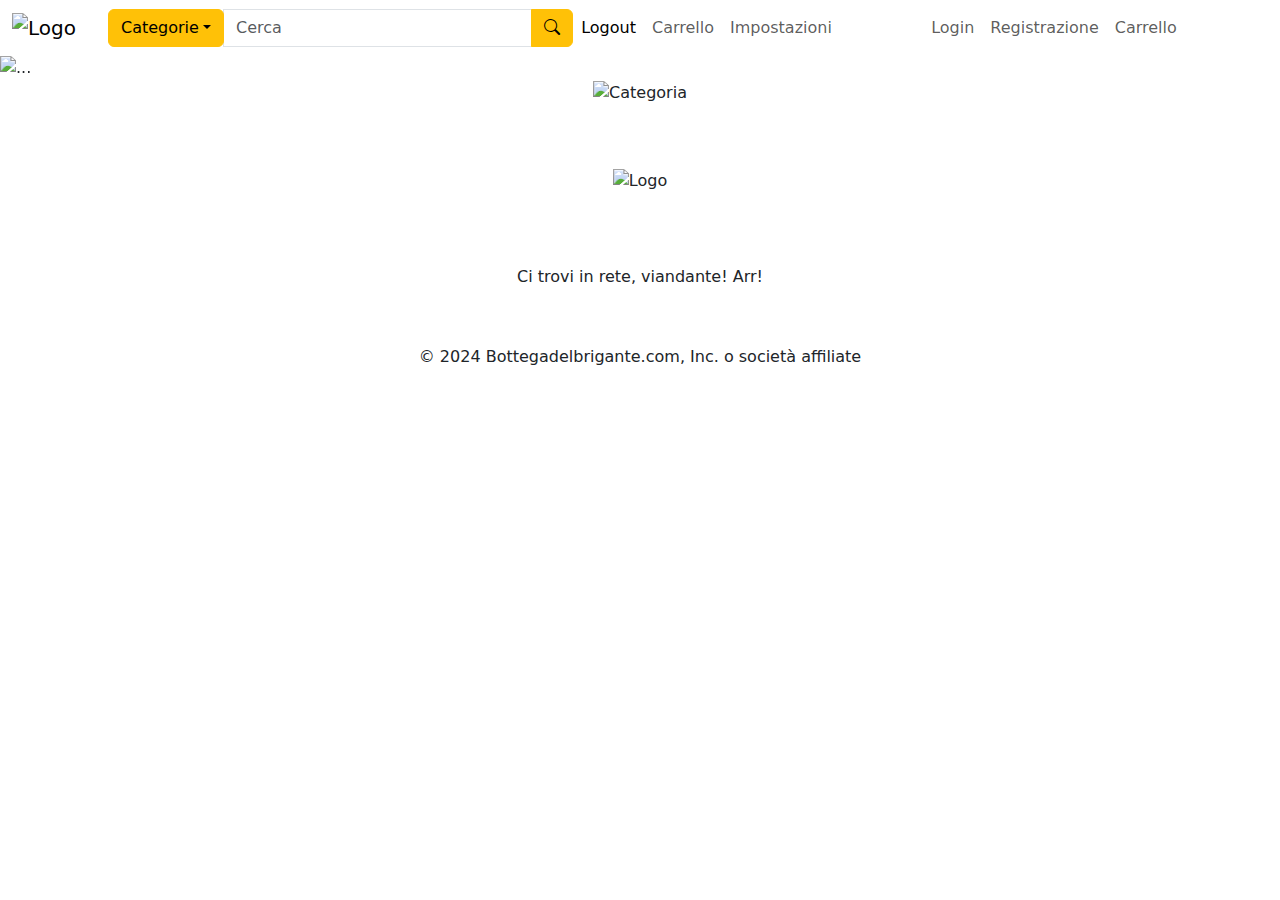
<file: src/main/resources/templates/VSC/indexVSC.html>
<!DOCTYPE html>
<html lang="en" xmlns:th="http://www.thymeleaf.org">

<head>
<meta charset="UTF-8">
<meta name="viewport" content="width=device-width, initial-scale=1.0">
<link
	href="https://cdn.jsdelivr.net/npm/bootstrap@5.3.3/dist/css/bootstrap.min.css"
	rel="stylesheet">
<script
	src="https://cdn.jsdelivr.net/npm/bootstrap@5.3.3/dist/js/bootstrap.bundle.min.js"></script>
<link
	href="https://cdn.jsdelivr.net/npm/bootstrap-icons@1.8.0/font/bootstrap-icons.css"
	rel="stylesheet">
<link th:href="@{style.css}" rel="stylesheet">
<title>Home - La Bottega del Brigante</title>

</head>

<body id="bg">
	
	<nav class="navbar navbar-expand-lg">
    <div class="container-fluid">
        <a class="navbar-brand" th:href="@{/}">
            <img th:src="@{LOGOTIPO.png}" alt="Logo" class="logoN d-inline-block align-top me-2">
        </a>
       
        <form class="d-flex ms-2 flex-grow-1" role="search">
				<div class="input-group">
					<div class="dropdown">
						<button class="btn btn-warning dropdown-toggle" type="button"
							id="dropdownMenuButton" data-bs-toggle="dropdown"
							aria-expanded="false">Categorie</button>
						<ul class="dropdown-menu bg-warning"
							aria-labelledby="dropdownMenuButton">


							<li th:each="categoria : ${categorie}"><a
								th:text="${categoria.tipo}" class="dropdown-item"
								th:href="@{/categoria(id=${categoria.id})}"></a></li>
						</ul>
					</div>
					<input class="form-control" type="search" placeholder="Cerca"
						aria-label="Search">
					<button class="btn btn-warning" type="submit">
						<i class="bi bi-search"></i>
					</button>
				</div>
			</form>
        <button class="navbar-toggler" type="button" data-bs-toggle="collapse" data-bs-target="#navbarText"
            aria-controls="navbarText" aria-expanded="false" aria-label="Toggle navigation">
            <span class="navbar-toggler-icon"></span>
        </button>

     
        <div th:if="${session['utente'] != null}" class="collapse navbar-collapse" id="navbarText">
            <ul class="navbar-nav me-auto mb-2 mb-lg-0 justify-content-center">
                <li class="nav-item">
                    <a th:href="@{/areariservata/logout}" class="nav-link active" aria-current="page">Logout</a>
                </li>
                <li class="nav-item">
                    <a class="nav-link" th:href="@{/carrello}">Carrello</a>
                </li>
                <li class="nav-item">
                    <a th:href="@{/}" class="nav-link">Impostazioni</a>
                </li>
            </ul>
        </div>
        <div th:unless="${session['utente'] != null}" class="collapse navbar-collapse" id="navbarText">
            <ul class="navbar-nav me-auto mb-2 mb-lg-0 justify-content-center">
                <li class="nav-item">
                    <a class="nav-link" th:href="@{/login}">Login</a>
                </li>
                <li class="nav-item">
                    <a class="nav-link" th:href="@{/registrazioneutente}">Registrazione</a>
                </li>
                <li class="nav-item">
                    <a class="nav-link" th:href="@{/carrello}">Carrello</a>
                </li>
            </ul>
        </div>
    </div>
</nav> 
	<div id="carouselExampleInterval" class="carousel slide"
		data-bs-ride="carousel">
		<div class="carousel-inner">
			<div class="carousel-item active" data-bs-interval="5000">
				<img th:src="@{CAR1.png}" class="d-block w-100" alt="...">
			</div>
			<div class="carousel-item" data-bs-interval="5000">
				<img th:src="@{CAR2.png}" class="d-block w-100" alt="...">
			</div>
			<div class="carousel-item" data-bs-interval="5000">
				<img th:src="@{CAR3.png}" class="d-block w-100" alt="...">
			</div>
		</div>
		<button class="carousel-control-prev" type="button"
			data-bs-target="#carouselExampleInterval" data-bs-slide="prev">
			<span class="carousel-control-prev-icon" aria-hidden="true"></span> <span
				class="visually-hidden">Precedente</span>
		</button>
		<button class="carousel-control-next" type="button"
			data-bs-target="#carouselExampleInterval" data-bs-slide="next">
			<span class="carousel-control-next-icon" aria-hidden="true"></span> <span
				class="visually-hidden">Successiva</span>
		</button>
	</div>
	<div class="row justify-content-center">
		<div th:each="categoria: ${categorie}" class="col-md-auto text-center">
			<div class="category-container">
				<a th:href="@{/categoria(id=${categoria.id})}"> <img
					th:src="@{${categoria.icona}}" alt="Categoria" class="category-img">
				</a>
				<div th:text="${categoria.tipo}" class="category-title"></div>
			</div>
		</div>
	</div>
	<footer class="footer py-3">
		<div class="containerF">
			<div class="row">
				<div class="text-center">
					<br> <br> <img th:src="@{LOGOTIPO.png}" alt="Logo"
						class="logoF mb-3">
				</div>
			</div>
			<div class="row">
				<div class="col-md-12 text-center">
					<ul class="footer-links list-unstyled">
						<li th:each="categoria: ${categorie}" class="d-inline me-3"><a
							th:href="@{/categoria(id=${categoria.id})}"
							th:text="${categoria.tipo}"></a></li>
							</ul>
				</div>
			</div>
			<div class="row mt-3">
				<div class="col-md-12 text-center">
					<p>Ci trovi in rete, viandante! Arr!</p>
					<a href="#"><img th:src="@{social.png}" width="100px"></a>
				</div>
			</div>
			<div class="row mt-3">
				<div class="col-md-12 text-center" id="dichiarazione">
					<p>© 2024 Bottegadelbrigante.com, Inc. o società affiliate</p>
				</div>
			</div>

		</div>
	</footer>


</body>

</html>
</file>
<file: src/main/resources/static/style.css>
@charset "utf-8";
@import url('https://fonts.googleapis.com/css2?family=Bilbo&family=Italianno&family=Lugrasimo&family=Mate+SC&family=Merienda:wght@300..900&family=Sixtyfour&display=swap');

body {
    font-family: Merienda;
    font-weight: bold;
    background-image: url('bg.png');
    background-repeat: repeat;
    background-size: 400px;
    background-attachment: fixed;
    z-index: 2;
    color: rgb(50, 23, 23);
    width: 100%;
    margin: 0;
    padding: 0;
}

#bg {
    background-image: url('bgalt.png');
    background-repeat: no-repeat;
    background-size: cover;
    background-attachment: fixed;
}

.navbar-nav .nav-link {
    margin-right: 10px;
    margin-left: 20px;
    color: rgb(50, 23, 23);
}

.navbar {
    z-index: 3;
    background-image: url('navbar-bg.png');
    background-size: 105%;
    background-position: center;
    padding-bottom: 30px;
}

.navbar-collapse {
    flex-grow: 0;
}

.nav-link {
    color: #ffffff;
}

.navbar-nav .nav-item .nav-link:hover {
    color: #ffffff;
}

.form-control,
.btn {
    border-radius: 0;
}

.dropdown-toggle {
    border-radius: 0;
}

.input-group:focus-within {
    box-shadow: 0 0 0 0.25rem rgba(101, 20, 18);
}

.logoN {
    width: 300px;
    height: auto;
    margin-left: 4%;
}

#cann {
    width: 20px;
}

.category-img:hover {
    transform: scale(1.1) translate(-5%, -5%);
}

.category-img {
    width: 150px;
    height: 150px;
    border-radius: 50%;
    margin-bottom: 20px;
    transition: transform 0.3s ease;
}

.category-container {
    overflow: hidden;
    text-align: center;
    margin-top: 40px;
    margin-bottom: 40px;
    flex: 1;
    padding: 15px;
}

.category-title {
    font-weight: bold;
}

.dropdown-menu {
    border-radius: 0;
}

.logoF {
    width: 200px;
}


.footer {
    background-image: url("footer.png");
    background-size: 105%;
    background-repeat: no-repeat;
    background-position: center;
    color: rgb(50, 23, 23);
    font-size: small;
}

.row {
    margin-right: 0;
}

.footer-links a {
    color: rgb(50, 23, 23);
    text-decoration: none;
}

.footer-links a:hover {
    text-decoration: underline;
    color: #ffffff;
}

.carousel-item img {
    max-width: 100%;
    height: auto;
    object-fit: cover;
}

.carousel {
    margin-top: 20px;
    height: auto;
    z-index: 1;
}

#carouselExample {
    height: 100%;
    width: 100%;
    display: flex;
    justify-content: center;
    align-items: center;
}

.carousel-inner {
    text-align: center;
}

#cardLog {
    background-color: rgba(255, 255, 255, 0.636);
    font-size: large;
    margin-left: auto;
    margin-right: auto;
    height: 80%;
}

#cardReg {
    background-color: rgba(255, 255, 255, 0.636);
    font-size: large;
    margin-left: auto;
    margin-right: auto;
    width: 800px;
    height: 95%;
}

#cardT {
    font-size: 35px;
    font-weight: bold;
    text-align: center;
}

#cardL {
    margin-left: auto;
    margin-bottom: 30px;
}

.card {
    margin-top: 50px;
    width: 500px;
    max-width: 100%;
    margin-bottom: 20px;
}

.card-title {
    font-family: Merienda;
    font-size: 20px;
    text-align: center;
}

.card-img-top {
    width: 80%;
    height: 80%;
    object-fit: cover;
    margin-left: auto;
    margin-right: auto;
}

.campi {
    width: 100%;
    max-width: 100%;
}

.card-body {
    height: 100%;
    width: 100%;
}

.copertina {
    max-width: 100%;
    max-height: 100%;
    display: inline-block;
}

#ombra {
    box-shadow: 5px 5px 5px 5px;
}


.filtrobottoni {
    margin-top: 25px;
    display: flex;
    justify-content: center;
    align-items: center;
}

#dichiarazione {
    font-size: small;
    color: rgb(50, 23, 23);
}

#socials {
    font-size: medium;
}

#tasto {
    margin-left: 90px;
    margin-bottom: 20px
}

.img-fluid {
    max-width: 100%;
    height: auto;
}

.avatar-container {
    display: flex;
    justify-content: center;
    align-items: center;
    flex-wrap: wrap;
}

.avatar-selection img {
    width: 155px;
    height: 155px;
    border-radius: 50%;
    margin-right: 10px;
    cursor: pointer;
}

.avatar-selection img:hover {
    border: 5px solid #007bff;
}

#myAlert {
    width: 500px;
    margin-left: auto;
    margin-right: auto;
    margin-top: 20px;
}

.filtrobottoni a {
    margin-right: 20px;
}


@media (max-width: 991.98px) {

    .footer-links a {
        color: rgb(50, 23, 23);
        text-decoration: none;
        font-size: small;
    }

    .navbar-nav {
        flex-direction: column;
        text-align: center;
    }

    .navbar-nav .nav-link {
        padding: .5rem 0;
    }

    .navbar-collapse {
        position: fixed;
        top: 0;
        bottom: 20%;
        left: -80%;
        width: 90%;
        background-image: url('menu.png');
        background-size: 150%;
        background-repeat: no-repeat;
        transition: all 0.3s;
        z-index: 1000;
    }

    .navbar-collapse.show {
        left: 0;
    }

    .navbar-collapse .navbar-nav {
        flex-direction: column;
        text-align: left;
        padding-top: 1rem;
        padding-left: 1rem;
    }

    .navbar-collapse .nav-item {
        margin-bottom: 0.5rem;
    }

    .navbar-toggler {
        position: relative;
    }

    .navbar {
        z-index: 999;
        height: 160px;
        background-size: cover;
    }

    .logoN {
        margin-left: 25%;

    }

    .navbar-nav .nav-link {
        margin-right: 30px;
        margin-left: 0;
    }

    .footer {
        position: relative;
        background-size: 400%;
    }

    .footer-links a {
        margin-left: 3%;
    }

    #bottone {
        margin-left: 160px;
    }

    .avatar-selection img {
        margin-left: 50%;
    }

    .radio-inline {
        margin-left: 20%;
    }

    .card {
        text-align: center;
    }

    #tasto {
        margin-left: auto;
        margin-right: auto;
        display: inline-block;
    }

}
</file>
